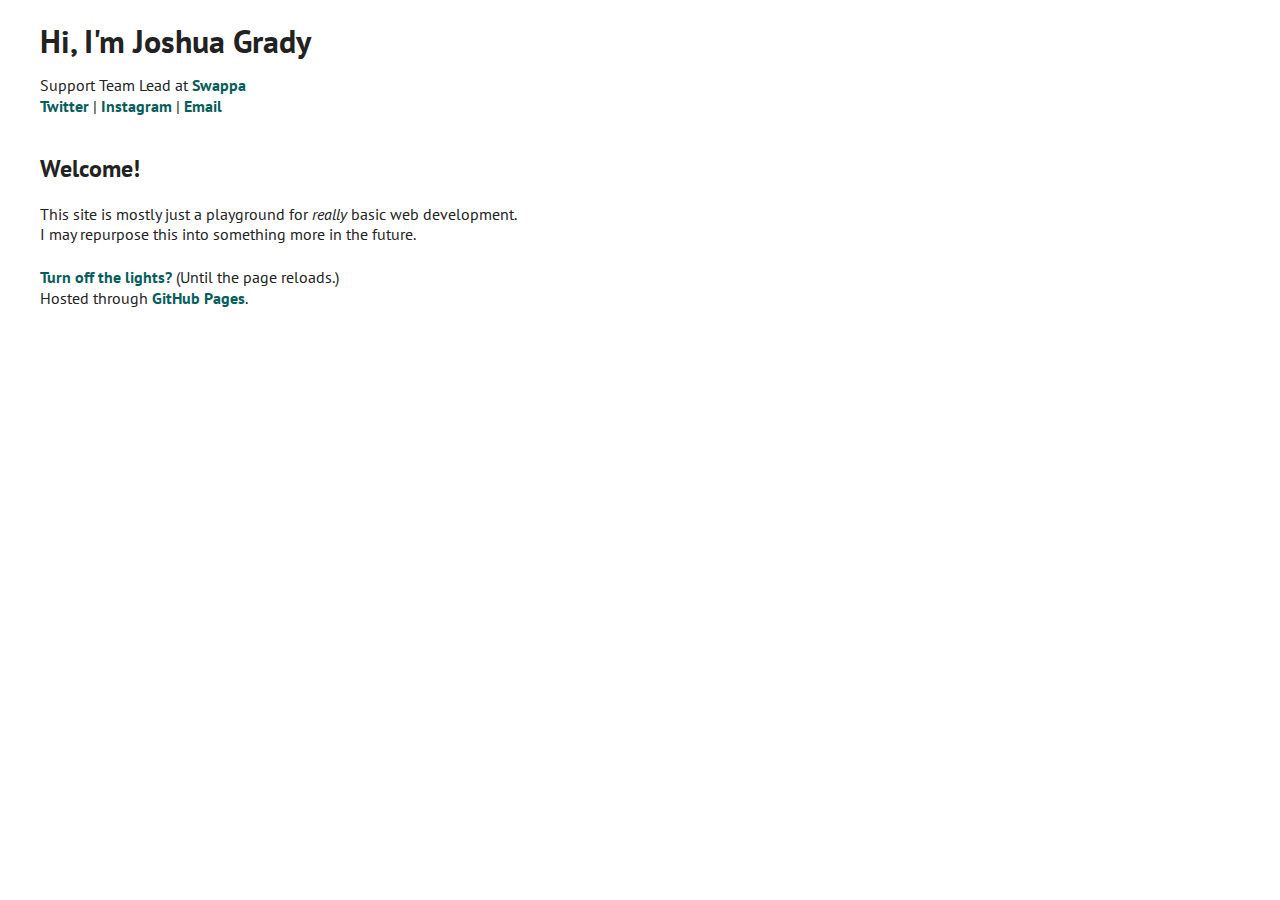
<file: index.html>
<!doctype html>
<html lang="en">

<head>
  <meta charset="UTF-8">

  <title>nograsswillgrow</title>
  <meta name="theme-color" content="#222">
  <meta name="viewport" content="width=device-width, initial-scale=1.0">

  <link href="css/styles.css" type="text/css" rel="stylesheet">
</head>

<body>
  <header>
    <h1>Hi, I'm Joshua Grady</h1>
    Support Team Lead at <a href="https://swappa.com/about">Swappa</a><br>
    <a href="https://twitter.com/nograsswillgrow">Twitter</a> |
    <a href="https://www.instagram.com/nograsswillgrow">Instagram</a> |
    <a href="mailto:joshuagrady@fastmail.com">Email</a><span id="shruggie">? ¯\_(ツ)_/¯</span>
  </header>

  <p>
    <h2>Welcome!</h2>
    This site is mostly just a playground for <i>really</i> basic web development.<br>
    I may repurpose this into something more in the future.
  </p>

  <footer>
    <p>
      <a id="lightswitch" onclick="changeMode()">Turn off the lights?</a> (Until the page reloads.)<br>
      Hosted through <a href="https://pages.github.com/">GitHub Pages</a>.
    </p>
  </footer>

  <script src="js/scripts.js"></script>
</body>

</html>
</file>
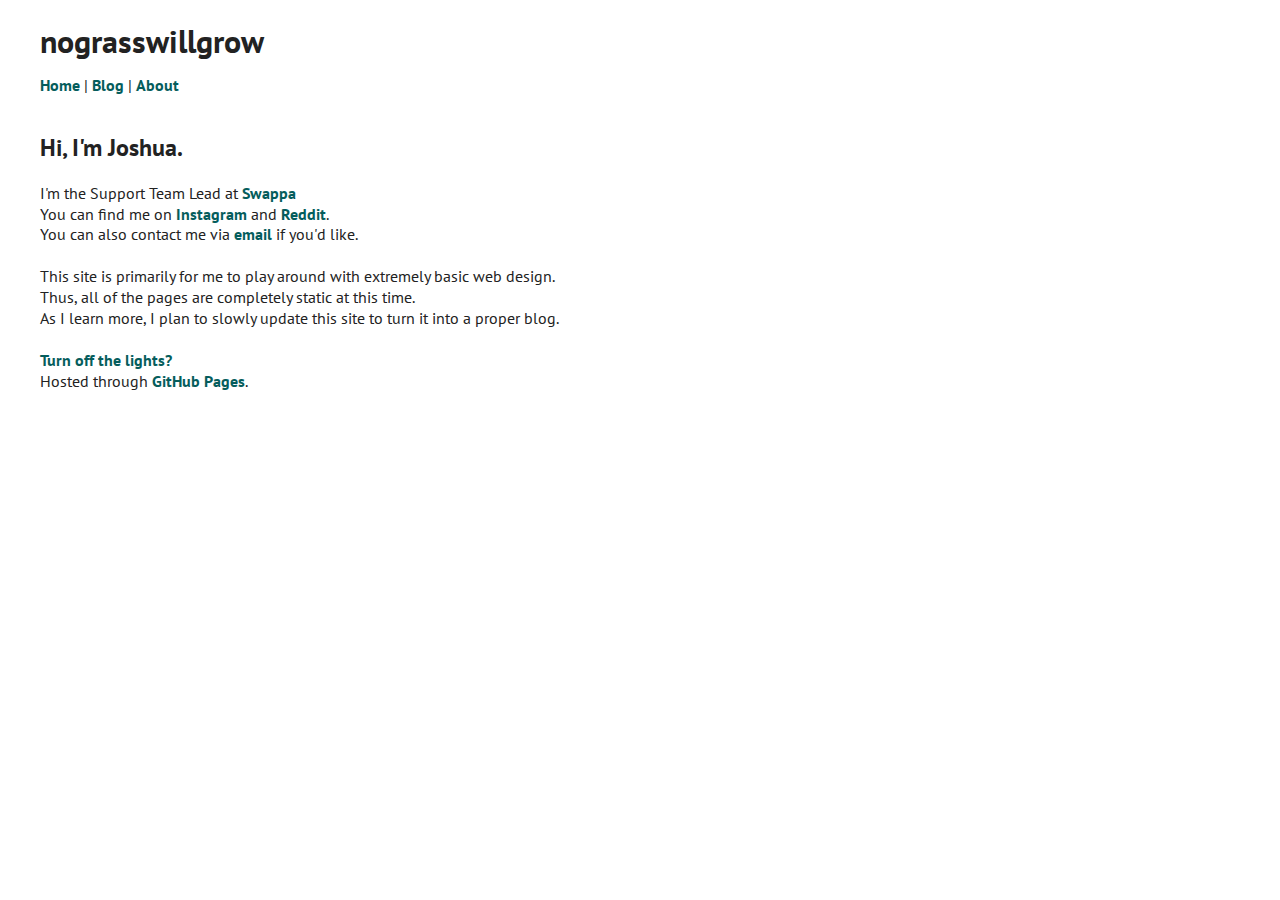
<file: about.html>
<!doctype html>
<html lang="en">

<head>
  <meta charset="UTF-8">

  <title>nograsswillgrow</title>
  <meta name="theme-color" content="#222">
  <meta name="viewport" content="width=device-width, initial-scale=1.0">

  <link href="css/styles.css" type="text/css" rel="stylesheet">
</head>

<body>
  <header>
    <h1>nograsswillgrow</h1>
    <a href="index.html">Home</a> |
    <a href="blog/archive.html">Blog</a> |
    <a href="about.html">About</a>
  </header>

  <p>
    <h2>Hi, I'm Joshua.</h2>
    I'm the Support Team Lead at <a href="https://swappa.com/about">Swappa</a><br>
    You can find me on <a href="https://www.instagram.com/nograsswillgrow">Instagram</a>
    and <a href="https://www.reddit.com/user/nograsswillgrow">Reddit</a>.<br>
    You can also contact me via <a href="mailto:joshuagrady@fastmail.com">email</a> if you'd like.
    <span id="shruggie">¯\_(ツ)_/¯</span>
    <br><br>
    This site is primarily for me to play around with extremely basic web design.<br>
    Thus, all of the pages are completely static at this time.<br>
    As I learn more, I plan to slowly update this site to turn it into a proper blog.
  </p>

  <footer>
    <p>
      <a id="lightswitch" onclick="changeMode()">Turn off the lights?</a><br>
      Hosted through <a href="https://pages.github.com/">GitHub Pages</a>.
    </p>
  </footer>

  <script src="js/scripts.js"></script>
</body>

</html>
</file>
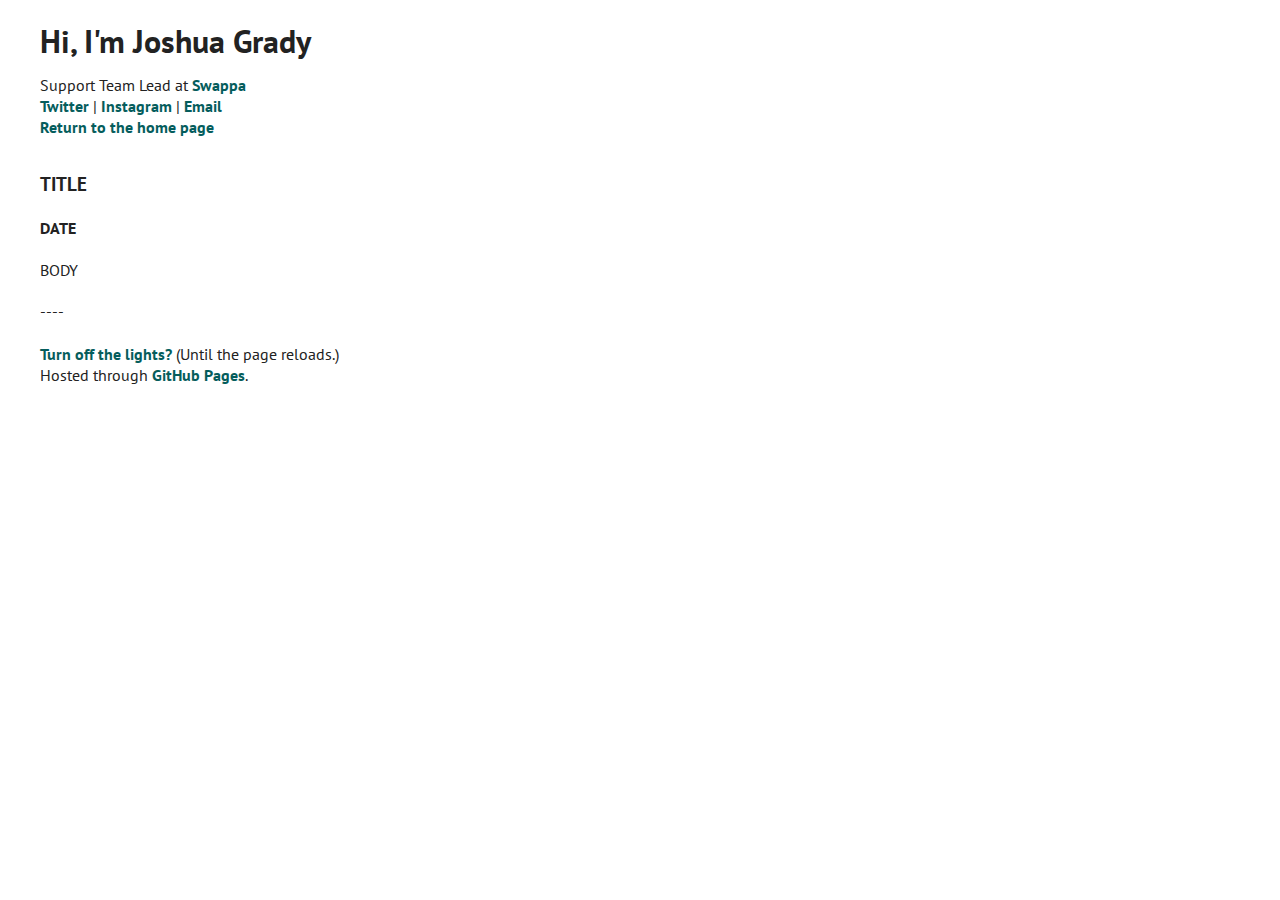
<file: template.html>
<!doctype html>
<html lang="en">

<head>
  <meta charset="UTF-8">

  <title>nograsswillgrow</title>
  <meta name="theme-color" content="#222">
  <meta name="viewport" content="width=device-width, initial-scale=1.0">

  <link href="css/styles.css" type="text/css" rel="stylesheet">
</head>

<body>
  <header>
    <h1>Hi, I'm Joshua Grady</h1>
    Support Team Lead at <a href="https://swappa.com/about">Swappa</a><br>
    <a href="https://twitter.com/nograsswillgrow">Twitter</a> |
    <a href="https://www.instagram.com/nograsswillgrow">Instagram</a> |
    <a href="mailto:joshuagrady@fastmail.com">Email</a><span id="shruggie">? ¯\_(ツ)_/¯</span><br>
    <a href="https://nograsswillgrow.com">Return to the home page</a>
  </header>

  <p>
    <h3>TITLE</h3>
    <h4>DATE</h4>

    BODY

    <br><br>
    ----<br>
  </p>

  <footer>
    <p>
      <a id="lightswitch" onclick="changeMode()">Turn off the lights?</a> (Until the page reloads.)<br>
      Hosted through <a href="https://pages.github.com/">GitHub Pages</a>.
    </p>
  </footer>

  <script src="js/scripts.js"></script>
</body>

</html>
</file>
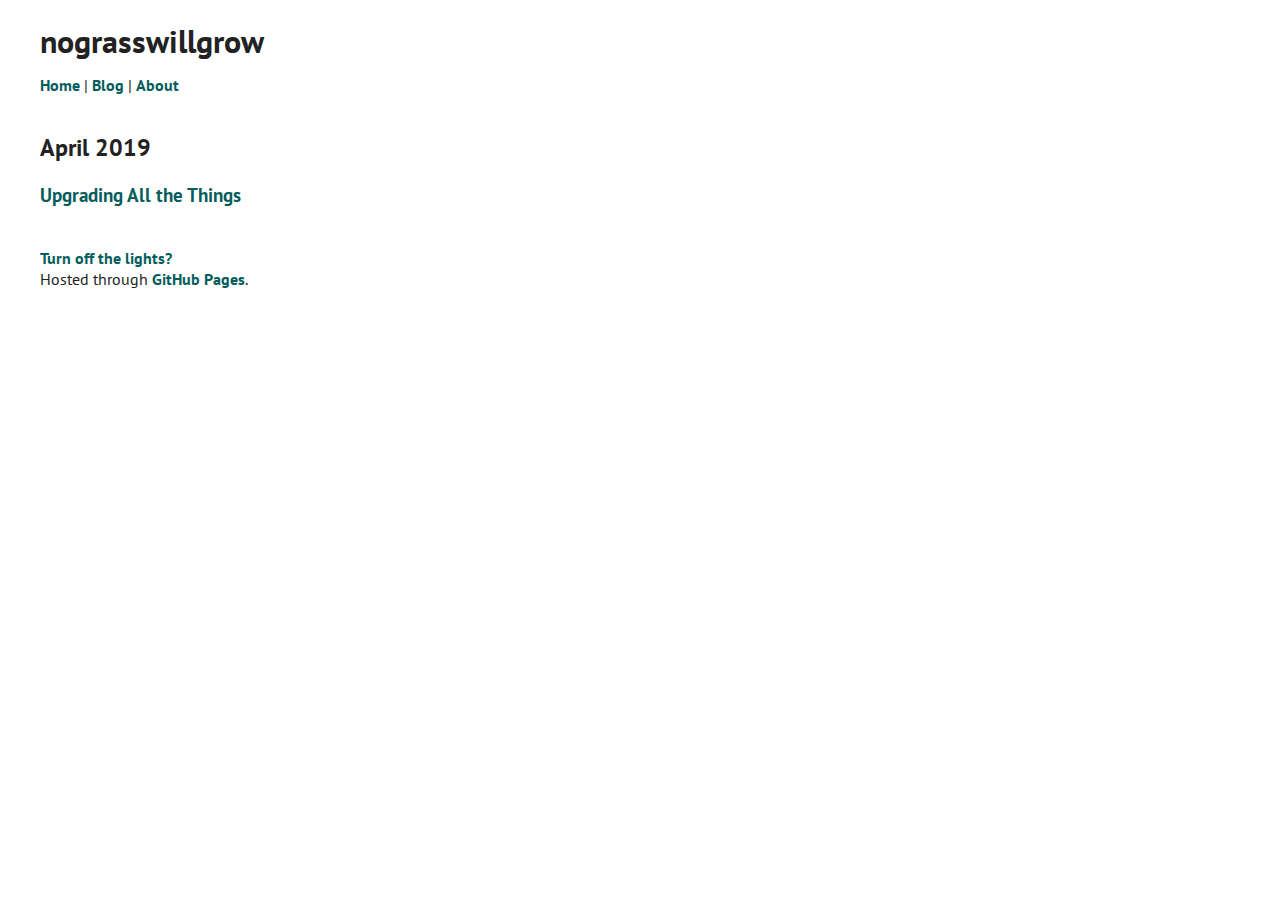
<file: blog/archive.html>
<!doctype html>
<html lang="en">

<head>
  <meta charset="UTF-8">

  <title>nograsswillgrow</title>
  <meta name="theme-color" content="#222">
  <meta name="viewport" content="width=device-width, initial-scale=1.0">

  <link href="../css/styles.css" type="text/css" rel="stylesheet">
</head>

<body>
  <header>
    <h1>nograsswillgrow</h1>
    <a href="../index.html">Home</a> |
    <a href="archive.html">Blog</a> |
    <a href="../about.html">About</a>
  </header>

  <p>
    <h2>April 2019</h2>
    <h3><a href="upgrading-all-the-things.html">Upgrading All the Things</a></h3>
  </p>

  <footer>
    <p>
      <a id="lightswitch" onclick="changeMode()">Turn off the lights?</a><br>
      Hosted through <a href="https://pages.github.com/">GitHub Pages</a>.
    </p>
  </footer>

  <script src="../js/scripts.js"></script>
</body>

</html>
</file>
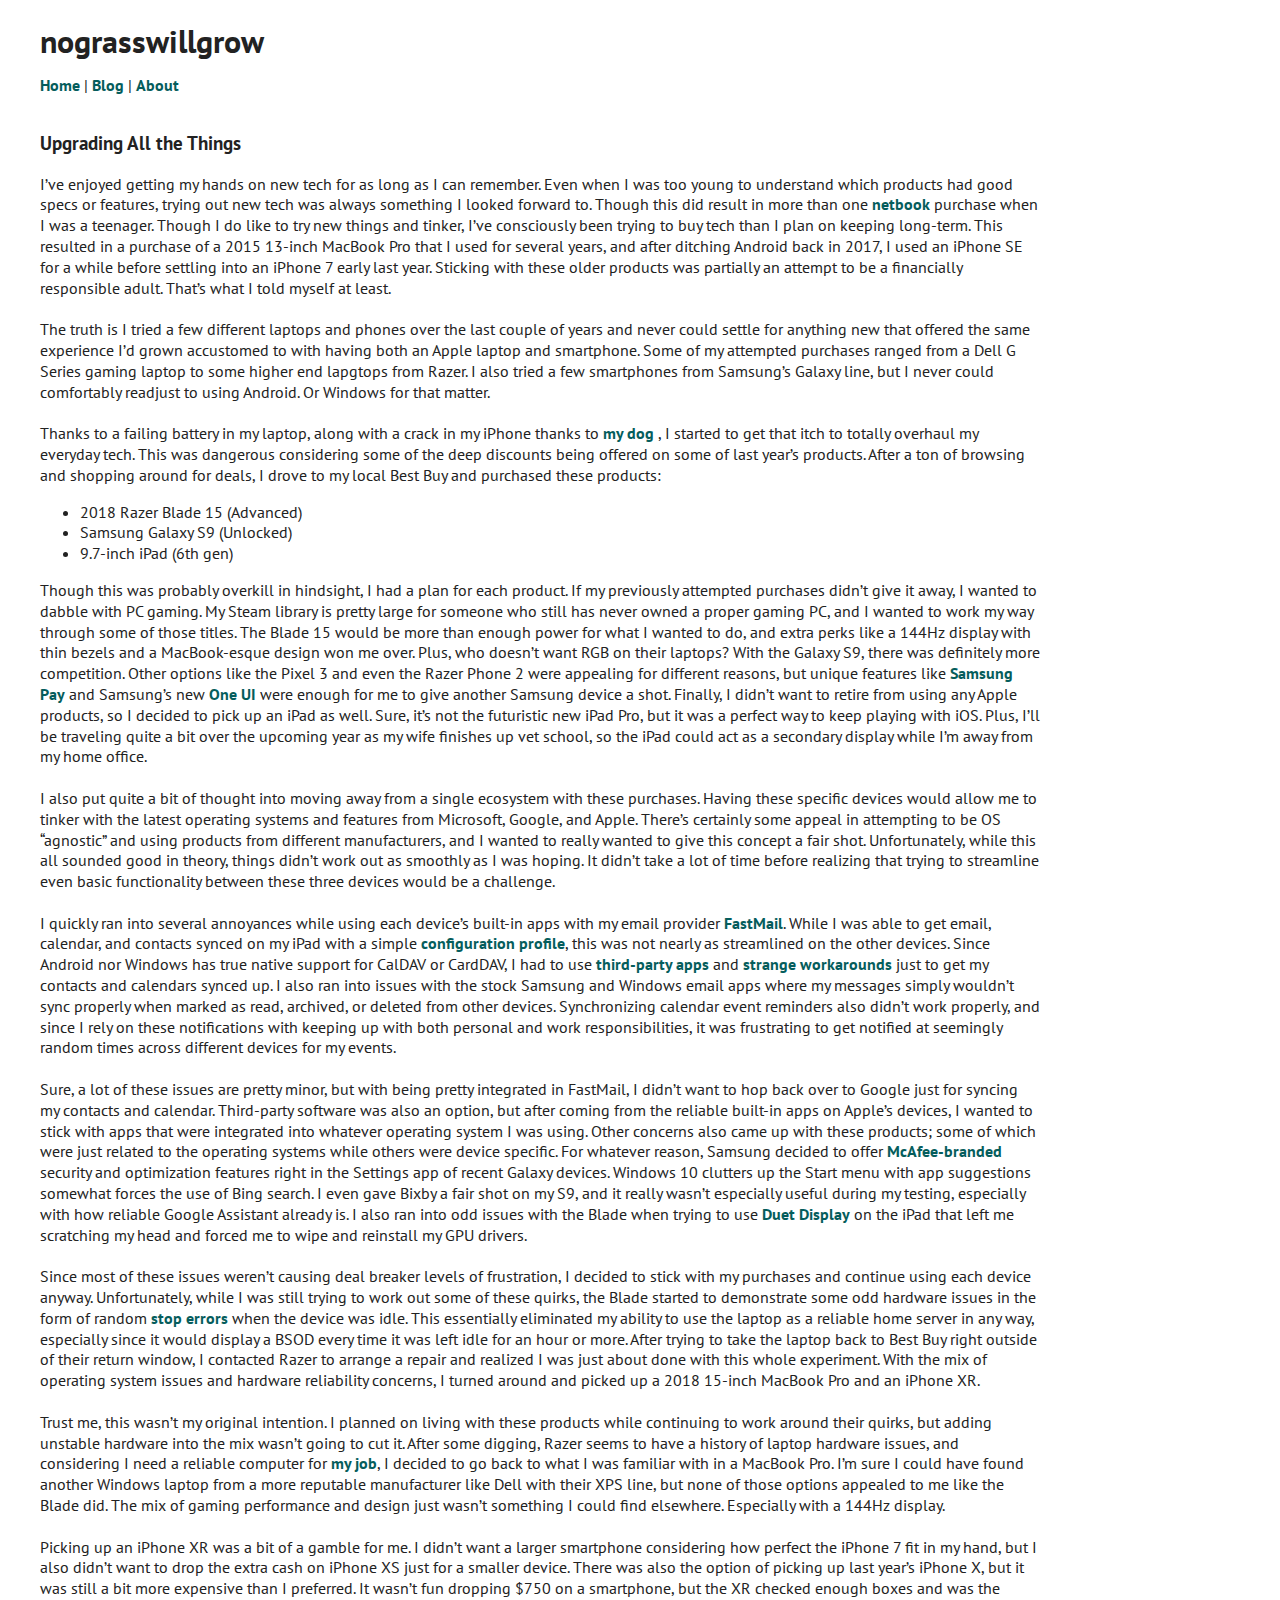
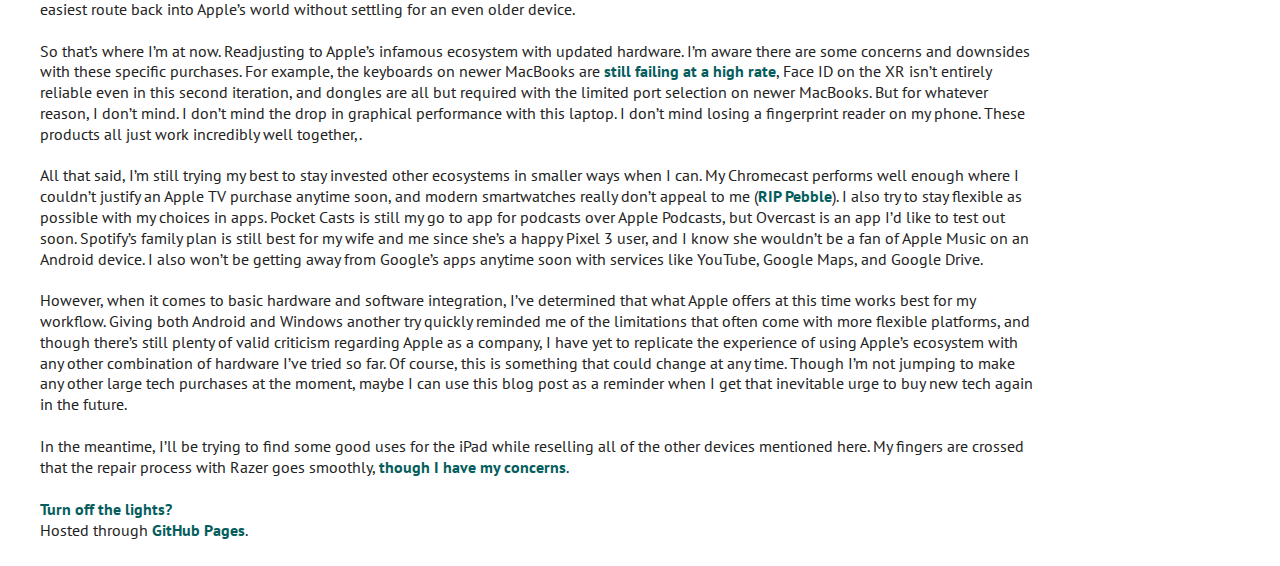
<file: blog/upgrading-all-the-things.html>
<!doctype html>
<html lang="en">

<head>
  <meta charset="UTF-8">

  <title>nograsswillgrow</title>
  <meta name="theme-color" content="#222">
  <meta name="viewport" content="width=device-width, initial-scale=1.0">

  <link href="../css/styles.css" type="text/css" rel="stylesheet">
</head>

<body>
  <header>
    <h1>nograsswillgrow</h1>
    <a href="../index.html">Home</a> |
    <a href="archive.html">Blog</a> |
    <a href="../about.html">About</a>
  </header>

  <p>
    <h3>Upgrading All the Things</h3>

    I’ve enjoyed getting my hands on new tech for as long as I can remember. Even when I was too young to understand which products had good specs or features, trying out new tech was always something I looked forward to. Though this did result in more than one <a href="https://en.wikipedia.org/wiki/Netbook">netbook</a> purchase when I was a teenager. Though I do like to try new things and tinker, I’ve consciously been trying to buy tech than I plan on keeping long-term. This resulted in a purchase of a 2015 13-inch MacBook Pro that I used for several years, and after ditching Android back in 2017, I used an iPhone SE for a while before settling into an iPhone 7 early last year. Sticking with these older products was partially an attempt to be a financially responsible adult. That’s what I told myself at least.
    <br><br>
    The truth is I tried a few different laptops and phones over the last couple of years and never could settle for anything new that offered the same experience I’d grown accustomed to with having both an Apple laptop and smartphone. Some of my attempted purchases ranged from a Dell G Series gaming laptop to some higher end lapgtops from Razer. I also tried a few smartphones from Samsung’s Galaxy line, but I never could comfortably readjust to using Android. Or Windows for that matter.
    <br><br>
    Thanks to a failing battery in my laptop, along with a crack in my iPhone thanks to <a href="https://www.instagram.com/p/BYoWps6nzcj/">my dog </a>, I started to get that itch to totally overhaul my everyday tech. This was dangerous considering some of the deep discounts being offered on some of last year’s products. After a ton of browsing and shopping around for deals, I drove to my local Best Buy and purchased these products:
    <ul>
      <li>2018 Razer Blade 15 (Advanced)</li>
      <li>Samsung Galaxy S9 (Unlocked)</li>
      <li>9.7-inch iPad (6th gen)</li>
    </ul>
    Though this was probably overkill in hindsight, I had a plan for each product. If my previously attempted purchases didn’t give it away, I wanted to dabble with PC gaming. My Steam library is pretty large for someone who still has never owned a proper gaming PC, and I wanted to work my way through some of those titles. The Blade 15 would be more than enough power for what I wanted to do, and extra perks like a 144Hz display with thin bezels and a MacBook-esque design won me over. Plus, who doesn’t want RGB on their laptops? With the Galaxy S9, there was definitely more competition. Other options like the Pixel 3 and even the Razer Phone 2 were appealing for different reasons, but unique features like <a href="https://www.androidcentral.com/samsung-pay">Samsung Pay</a> and Samsung’s new <a href="https://www.samsung.com/us/apps/one-ui/">One UI</a> were enough for me to give another Samsung device a shot. Finally, I didn’t want to retire from using any Apple products, so I decided to pick up an iPad as well. Sure, it’s not the futuristic new iPad Pro, but it was a perfect way to keep playing with iOS. Plus, I’ll be traveling quite a bit over the upcoming year as my wife finishes up vet school, so the iPad could act as a secondary display while I’m away from my home office.
    <br><br>
    I also put quite a bit of thought into moving away from a single ecosystem with these purchases. Having these specific devices would allow me to tinker with the latest operating systems and features from Microsoft, Google, and Apple. There’s certainly some appeal in attempting to be OS “agnostic” and using products from different manufacturers, and I wanted to really wanted to give this concept a fair shot. Unfortunately, while this all sounded good in theory, things didn’t work out as smoothly as I was hoping. It didn’t take a lot of time before realizing that trying to streamline even basic functionality between these three devices would be a challenge.
    <br><br>
    I quickly ran into several annoyances while using each device’s built-in apps with my email provider <a href="https://www.fastmail.com/">FastMail</a>. While I was able to get email, calendar, and contacts synced on my iPad with a simple <a href="https://www.fastmail.com/help/clients/iphone.html">configuration profile</a>, this was not nearly as streamlined on the other devices. Since Android nor Windows has true native support for CalDAV or CardDAV, I had to use <a href="https://www.davx5.com">third-party apps</a> and <a href="https://www.ctrl.blog/entry/how-to-win10-webdav-syncengine">strange workarounds</a> just to get my contacts and calendars synced up. I also ran into issues with the stock Samsung and Windows email apps where my messages simply wouldn’t sync properly when marked as read, archived, or deleted from other devices. Synchronizing calendar event reminders also didn’t work properly, and since I rely on these notifications with keeping up with both personal and work responsibilities, it was frustrating to get notified at seemingly random times across different devices for my events.
    <br><br>
    Sure, a lot of these issues are pretty minor, but with being pretty integrated in FastMail, I didn’t want to hop back over to Google just for syncing my contacts and calendar. Third-party software was also an option, but after coming from the reliable built-in apps on Apple’s devices, I wanted to stick with apps that were integrated into whatever operating system I was using. Other concerns also came up with these products; some of which were just related to the operating systems while others were device specific. For whatever reason, Samsung decided to offer <a href="https://www.pcmag.com/news/359372/mcafee-samsung-partner-on-built-in-security-vpn-for-galaxy">McAfee-branded</a> security and optimization features right in the Settings app of recent Galaxy devices. Windows 10 clutters up the Start menu with app suggestions somewhat forces the use of Bing search. I even gave Bixby a fair shot on my S9, and it really wasn’t especially useful during my testing, especially with how reliable Google Assistant already is. I also ran into odd issues with the Blade when trying to use <a href="https://www.duetdisplay.com">Duet Display</a> on the iPad that left me scratching my head and forced me to wipe and reinstall my GPU drivers.
    <br><br>
    Since most of these issues weren’t causing deal breaker levels of frustration, I decided to stick with my purchases and continue using each device anyway. Unfortunately, while I was still trying to work out some of these quirks, the Blade started to demonstrate some odd hardware issues in the form of random <a href="https://en.wikipedia.org/wiki/Blue_Screen_of_Death">stop errors</a> when the device was idle. This essentially eliminated my ability to use the laptop as a reliable home server in any way, especially since it would display a BSOD every time it was left idle for an hour or more. After trying to take the laptop back to Best Buy right outside of their return window, I contacted Razer to arrange a repair and realized I was just about done with this whole experiment. With the mix of operating system issues and hardware reliability concerns, I turned around and picked up a 2018 15-inch MacBook Pro and an iPhone XR.
    <br><br>
    Trust me, this wasn’t my original intention. I planned on living with these products while continuing to work around their quirks, but adding unstable hardware into the mix wasn’t going to cut it. After some digging, Razer seems to have a history of laptop hardware issues, and considering I need a reliable computer for <a href="https://swappa.com/about">my job</a>, I decided to go back to what I was familiar with in a MacBook Pro. I’m sure I could have found another Windows laptop from a more reputable manufacturer like Dell with their XPS line, but none of those options appealed to me like the Blade did. The mix of gaming performance and design just wasn’t something I could find elsewhere. Especially with a 144Hz display.
    <br><br>
    Picking up an iPhone XR was a bit of a gamble for me. I didn’t want a larger smartphone considering how perfect the iPhone 7 fit in my hand, but I also didn’t want to drop the extra cash on iPhone XS just for a smaller device. There was also the option of picking up last year’s iPhone X, but it was still a bit more expensive than I preferred. It wasn’t fun dropping $750 on a smartphone, but the XR checked enough boxes and was the easiest route back into Apple’s world without settling for an even older device.
    <br><br>
    So that’s where I’m at now. Readjusting to Apple’s infamous ecosystem with updated hardware. I’m aware there are some concerns and downsides with these specific purchases. For example, the keyboards on newer MacBooks are <a href="https://www.wsj.com/graphics/apple-still-hasnt-fixed-its-macbook-keyboard-problem/">still failing at a high rate</a>, Face ID on the XR isn’t entirely reliable even in this second iteration, and dongles are all but required with the limited port selection on newer MacBooks. But for whatever reason, I don’t mind. I don’t mind the drop in graphical performance with this laptop. I don’t mind losing a fingerprint reader on my phone. These products all just work incredibly well together,.
    <br><br>
    All that said, I’m still trying my best to stay invested other ecosystems in smaller ways when I can. My Chromecast performs well enough where I couldn’t justify an Apple TV purchase anytime soon, and modern smartwatches really don’t appeal to me (<a href="https://www.engadget.com/2016/12/07/fitbit-buys-pebble/">RIP Pebble</a>). I also try to stay flexible as possible with my choices in apps. Pocket Casts is still my go to app for podcasts over Apple Podcasts, but Overcast is an app I’d like to test out soon. Spotify’s family plan is still best for my wife and me since she’s a happy Pixel 3 user, and I know she wouldn’t be a fan of Apple Music on an Android device. I also won’t be getting away from Google’s apps anytime soon with services like YouTube, Google Maps, and Google Drive.
    <br><br>
    However, when it comes to basic hardware and software integration, I’ve determined that what Apple offers at this time works best for my workflow. Giving both Android and Windows another try quickly reminded me of the limitations that often come with more flexible platforms, and though there’s still plenty of valid criticism regarding Apple as a company, I have yet to replicate the experience of using Apple’s ecosystem with any other combination of hardware I’ve tried so far. Of course, this is something that could change at any time. Though I’m not jumping to make any other large tech purchases at the moment, maybe I can use this blog post as a reminder when I get that inevitable urge to buy new tech again in the future.
    <br><br>
    In the meantime, I’ll be trying to find some good uses for the iPad while reselling all of the other devices mentioned here. My fingers are crossed that the repair process with Razer goes smoothly, <a href="https://www.reddit.com/r/razer/search?q=support%20experience">though I have my concerns</a>.
  </p>

  <footer>
    <p>
      <a id="lightswitch" onclick="changeMode()">Turn off the lights?</a><br>
      Hosted through <a href="https://pages.github.com/">GitHub Pages</a>.
    </p>
  </footer>

  <script src="../js/scripts.js"></script>
</body>

</html>
</file>
<file: css/styles.css>
/* Font from Google */

@import url('https://fonts.googleapis.com/css?family=PT+Sans');

/*  Primary theming */

body {
  font-family: 'PT Sans', sans-serif;
  line-height: 1.3;
  margin: 15px;
  margin-left: 30px;
  margin-right: 30px;
  max-width: 1000px;
  padding: 0 10px;
  transition: .5s;
  color: #222;
  background-color: #FFF;
}
h1 {
  margin-bottom: 8px;
  padding-bottom: 4px;
}
p {
  margin: 0;
  padding-top: 6px;
  padding-bottom: 10px;
}
a {
  font-weight: bold;
  cursor: pointer;
  transition: .5s;
  text-decoration: none;
  color: #055D5C;
  outline: none;
  -webkit-tap-highlight-color: rgba(0,0,0, .0);
}
a:hover {
  color: #F20D10;
}

/* Light mode */

body.dark {
  color: #FFF;
  background-color: #222;
}
a.dark {
  color: #09A6A4;
}
a.dark:hover {
  color: #F65658;
}
#lightswitch:hover {
  color: #222;
  text-shadow: 0 0 5px #FF9;
}
#lightswitch.dark:hover {
  color: #FFF;
  text-shadow: 0 0 5px #FF9;
}

/* ¯\_(ツ)_/¯ */

#shruggie {
  visibility: hidden;
  transition: visibility .5s, opacity .5s;
  white-space: nowrap;
  opacity: 0;
}
a:hover + #shruggie {
  visibility: visible;
  opacity: 1;
}
</file>
